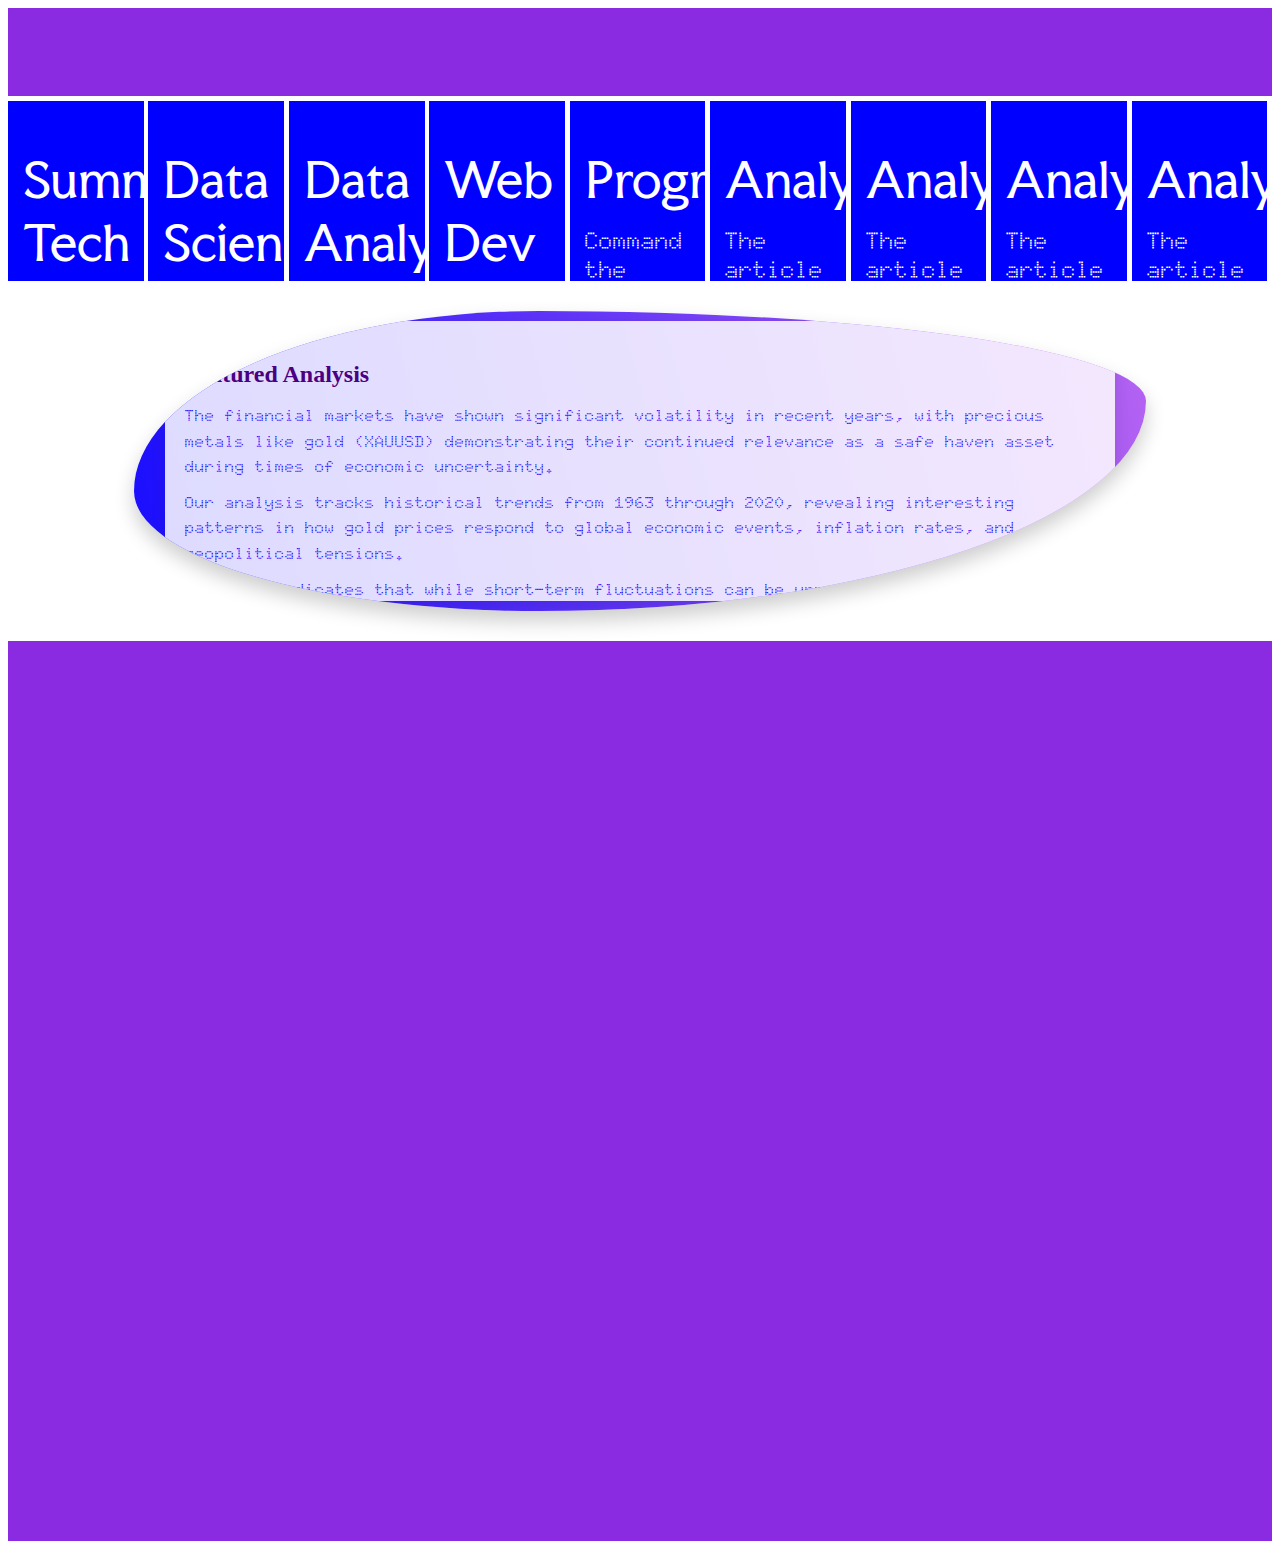
<file: index.html>
<html>
  <head>
    <style>
        @import url('https://fonts.googleapis.com/css2?family=Doto:wght@100..900&display=swap');
        @import url('https://fonts.googleapis.com/css2?family=Doto:wght@100..900&family=Faculty+Glyphic&display=swap');
        @import url('https://fonts.googleapis.com/css2?family=Doto:wght@100..900&family=Faculty+Glyphic&family=Righteous&display=swap');
      
        h1{
            font-family: "Faculty Glyphic", sans-serif;
            font-weight: 500;
            font-style: normal;
            margin-bottom: 10px;
            padding: 0px;
            
        }
        p{
            font-family: "Doto", sans-serif;
            font-optical-sizing: auto;
            font-weight: 596;
            font-style: normal;
            font-variation-settings:
            "ROND" 0;
            margin: 0px;
            padding: 0px;
            
        }
        header{
            background-color: blueviolet;
            height: 10%;
            
        }
        article{
            background-color: yellow;
            margin-right: 0.2rem;
            margin-top: 0.2rem;
            height: 120px;
            width: 100px;
            flex: 1;
            color: white;
            transition: all 0.4s ease-in;
            overflow: hidden;
            cursor: pointer; /* Change cursor to indicate clickable */
            position: relative;
            background-image: linear-gradient(75deg, blue, violet, indigo);
            background-size: 200% 200%;
            opacity: 1;
            /* Add transition for background properties */
            transition: flex 0.4s ease-in, background-position 0.4s ease-in, animation 0.4s ease-in;
        }
        article a {
            position: absolute;
            top: 0;
            left: 0;
            width: 100%;
            height: 100%;
            text-decoration: none;
            color: inherit;
            display: flex;
            flex-direction: column;
            padding: 10px;
            box-sizing: border-box;
        }
        @keyframes gradientAnimation {
            0% {
                background-position: 0% 25%;
            }
            25% {
                background-position: 25% 50%;
            }
            50% {
                background-position: 100% 50%;
            }
            75% {
                background-position: 50% 100%;
            }
            100% {
                background-position: 0% 25%;
            }
        }
        article:nth-of-type(n){
            background-image: linear-gradient(100deg, blue, blue, blue);
            background-size: 200% 200%;
        }

        article:nth-of-type(n):hover{
            flex: 2;
            background-image: linear-gradient(180deg, blue, indigo, indigo);
            background-size: 200% 200%;
            animation: gradientAnimation 10s linear infinite;
            
        }
        
        section{
            zoom: 1.5;
            display: flex;
            flex-direction:row;
            flex-wrap: wrap;

        }
        .ready{
            height: 100vh;
            width: 100%;
            background-color:blueviolet;
            margin-top: 0.2rem;
            margin-right: 0.4rem;
        }
        .fluid-container {
            width: 80%;
            height: 300px;
            margin: 30px auto;
            position: relative;
            overflow: hidden;
            border-radius: 40% 60% 60% 40% / 60% 30% 70% 40%;
            background-image: linear-gradient(75deg, blue, violet, indigo);
            background-size: 300% 300%;
            animation: fluidGradient 12s ease infinite, morphShape 15s ease-in-out infinite alternate;
            display: flex;
            justify-content: center;
            align-items: center;
            box-shadow: 0 10px 20px rgba(0, 0, 0, 0.2);
        }
        @keyframes morphShape {
            0% {
                border-radius: 40% 60% 60% 40% / 60% 30% 70% 40%;
            }
            25% {
                border-radius: 30% 70% 70% 30% / 40% 40% 60% 60%;
            }
            50% {
                border-radius: 50% 50% 40% 60% / 30% 60% 40% 70%;
            }
            75% {
                border-radius: 60% 40% 30% 70% / 50% 60% 40% 50%;
            }
            100% {
                border-radius: 40% 60% 60% 40% / 70% 30% 70% 30%;
            }
        }
        .fluid-article {
            width: 90%;
            height: 80%;
            background-color: rgba(255, 255, 255, 0.85);
            border-radius: 20px;
            padding: 20px;
            color: #333;
            box-shadow: 0 5px 15px rgba(0, 0, 0, 0.1);
            overflow: auto;
            position: relative;
            z-index: 1;
        }
        .fluid-article h2 {
            font-size: 24px;
            margin-bottom: 15px;
            color: #4b0082;
        }
        
        .fluid-article p {
            line-height: 1.6;
            margin-bottom: 10px;
            color: blue;
        }

    </style>

    <title>Portfolio</title>
  </head>

  <body>
    <header></header>
    <section>
        <article>
            <a href="https://docs.google.com/forms/d/e/1FAIpQLSfMlLuoWFCVHsCHhudtAGsgmgcOLx_nwQpSdaGV6Fh73AN5qw/viewform?usp=dialog">
                <h1>Summer Tech Explorer</h1>
                <p>Learn, Create and Explore</p>
            </a>
        </article>
        <article>
            <a href="https://example.com/analysis2">
                <h1>Data Science</h1>
                <p>Data is the new oil</p>
            </a>
        </article>
        <article>
            <a href="https://example.com/analysis3">
                <h1>Data Analysis</h1>
                <p>Hop on to the trend!</p>
            </a>
        </article>
        <article>
            <a href="https://example.com/analysis4">
                <h1>Web Dev</h1>
                <p>Know the Basics and Beyond of the Web</p>
            </a>
        </article>
        <article>
            <a href="https://example.com/analysis5">
                <h1>Programming</h1>
                <p>Command the Machine to work!</p>
            </a>
        </article>
        <article>
            <a href="https://example.com/analysis6">
                <h1>Analysis</h1>
                <p>The article the choice reinvented</p>
            </a>
        </article>
        <article>
            <a href="https://example.com/analysis7">
                <h1>Analysis</h1>
                <p>The article the choice reinvented</p>
            </a>
        </article>
        <article>
            <a href="https://example.com/analysis8">
                <h1>Analysis</h1>
                <p>The article the choice reinvented</p>
            </a>
        </article>
        <article>
            <a href="https://example.com/analysis9">
                <h1>Analysis</h1>
                <p>The article the choice reinvented</p>
            </a>
        </article>
    </section>
    <div class="fluid-container">
        <div class="fluid-article">
            <h2>Featured Analysis</h2>
            <p>The financial markets have shown significant volatility in recent years, with precious metals like gold (XAUUSD) demonstrating their continued relevance as a safe haven asset during times of economic uncertainty.</p>
            <p>Our analysis tracks historical trends from 1963 through 2020, revealing interesting patterns in how gold prices respond to global economic events, inflation rates, and geopolitical tensions.</p>
            <p>The data indicates that while short-term fluctuations can be unpredictable, the long-term trajectory of gold has consistently provided a hedge against currency devaluation and market instability.</p>
        </div>
    </div>
    <div class="ready">

    </div>
  </body>
    

</html>
</file>
